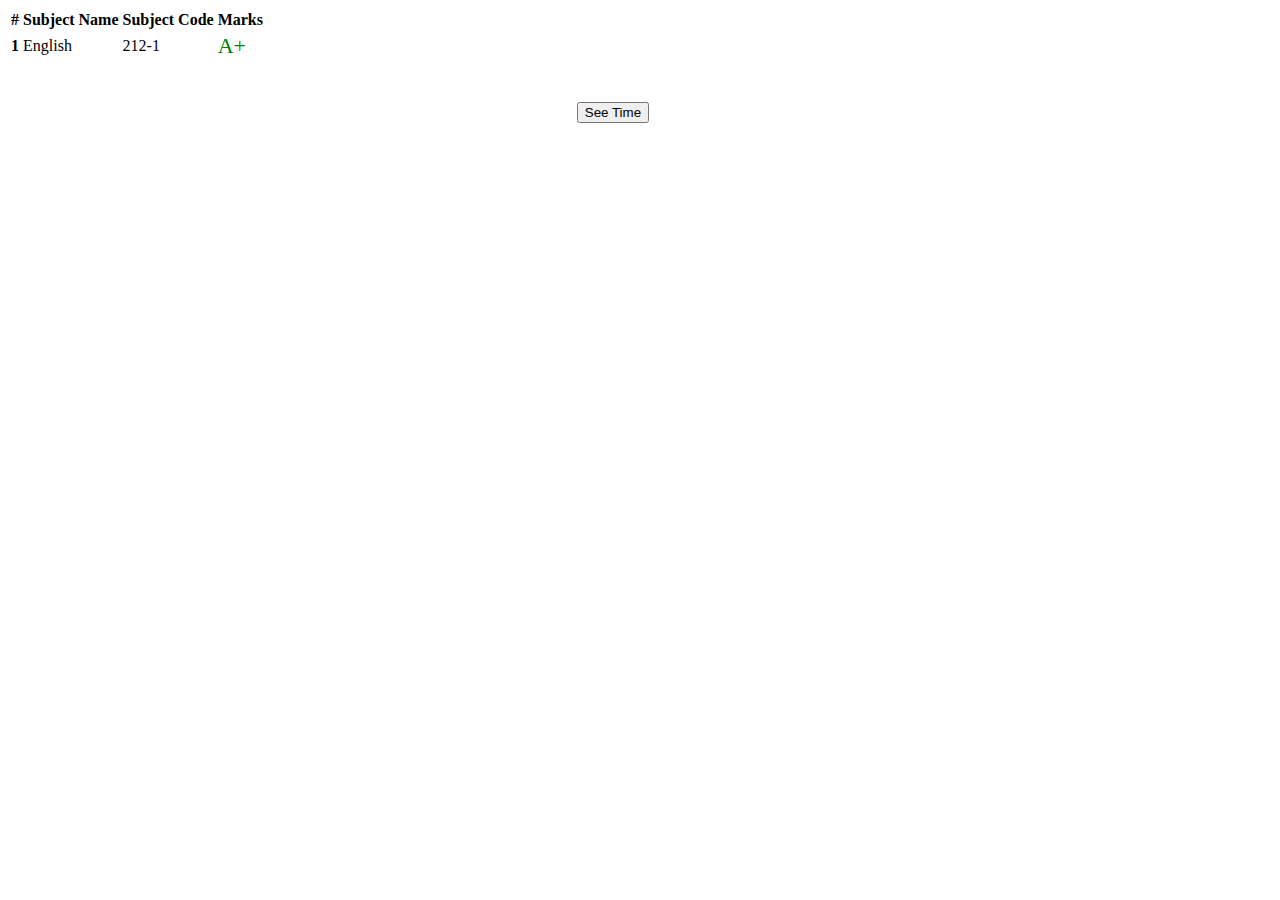
<file: Others People Assisment/md muzzamel hossain shemul(order no-4013335)/Class-20/index.html>
<!DOCTYPE html>
<html>
<head>
	<meta charset="utf-8">
	<title>Class-20</title>

  <!-- Bootstrap css -->
  <link href="https://cdn.jsdelivr.net/npm/bootstrap@5.1.0/dist/css/bootstrap.min.css" rel="stylesheet" integrity="sha384-KyZXEAg3QhqLMpG8r+8fhAXLRk2vvoC2f3B09zVXn8CA5QIVfZOJ3BCsw2P0p/We" crossorigin="anonymous">

	<!-- Main css -->

	<link rel="stylesheet" href="style.css">

	

</head>

<body>

	<div class="container">
		<table class="table text-center">
  <thead>
    <tr>
      <th scope="col">#</th>
      <th scope="col">Subject Name</th>
      <th scope="col">Subject Code</th>
      <th scope="col">Marks</th>
    </tr>
  </thead>

  <tbody>
    <tr>
      <th scope="row" class="table-success">1</th>
      <td class="table-success">English</td>
      <td class="table-success">212-1</td>
      <td class="table-primary my-class" id="english">Don't Match</td>
    </tr>
    </tr>
  </tbody>
</table>
	</div>



    <div class="container">
      <h1 id="clock" class="mb-3"> </h1>
      <button class="btn btn-success my-button" onclick="gori()">See Time</button>
    </div>






	<!-- Main js file link -->
	<script src="custom.js"></script>

	<!-- Bootstrap js link -->
	<script src="https://cdn.jsdelivr.net/npm/bootstrap@5.1.0/dist/js/bootstrap.bundle.min.js" integrity="sha384-U1DAWAznBHeqEIlVSCgzq+c9gqGAJn5c/t99JyeKa9xxaYpSvHU5awsuZVVFIhvj" crossorigin="anonymous"></script>

</body>
</html>
</file>
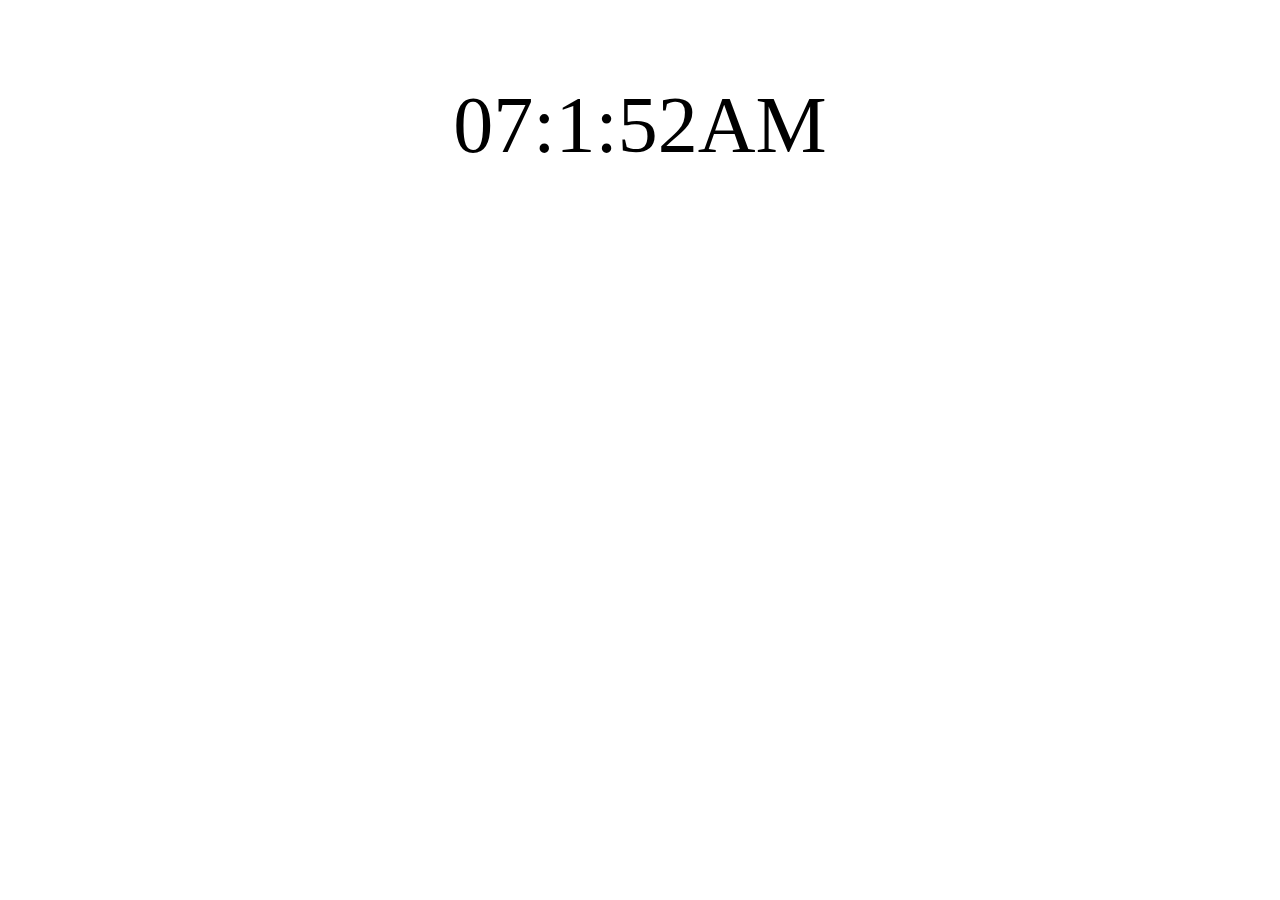
<file: Others People Assisment/Raiyan(4015880)/javascript.html>
<!DOCTYPE html>
<html>
<head lang="eng">
	<meta charset="utf-8">
	<title>javascript</title> 

	<link href="https://cdn.jsdelivr.net/npm/bootstrap@5.0.2/dist/css/bootstrap.min.css" rel="stylesheet" integrity="sha384-EVSTQN3/azprG1Anm3QDgpJLIm9Nao0Yz1ztcQTwFspd3yD65VohhpuuCOmLASjC" crossorigin="anonymous">

	<link rel="stylesheet" href="javascript.css">

</head>
<body>

  <div id="clock" class="container">
  	<h1></h1>
  </div>



<script src="javascript.js">
	
</script>
</body>
</html>
</file>
<file: Others People Assisment/md muzzamel hossain shemul(order no-4013335)/Class-20/style.css>
.my-class{
	
	color: red;
	font-size: 22px;
}
#clock{
	text-align: center;
	margin-top: 40px;
}
.my-button{
	margin-left: 45%;
}
</file>
<file: Others People Assisment/Raiyan(4015880)/javascript.css>
#clock{
	text-align: center;
	margin-top: 80px;
	font-size: 80px;
}
</file>
